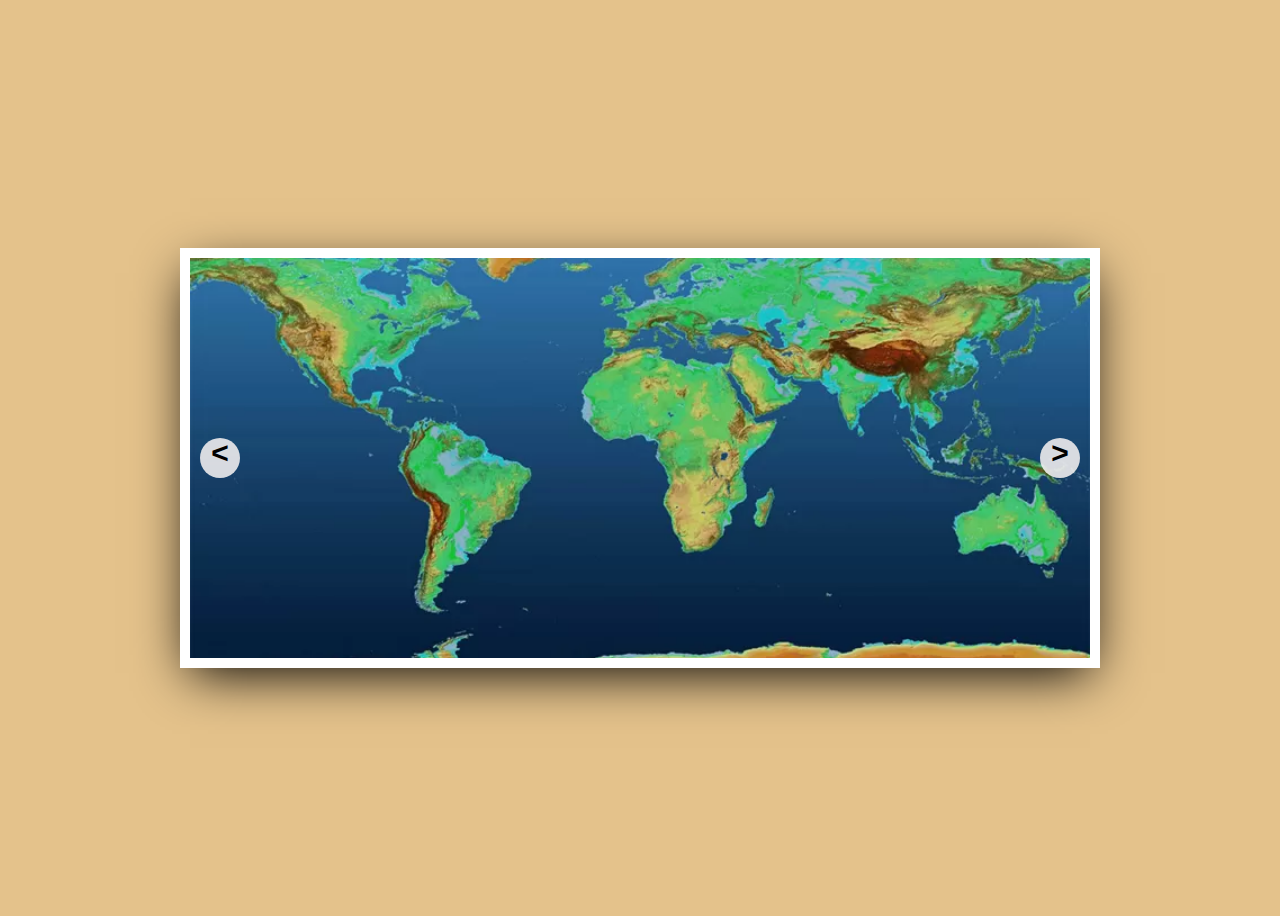
<file: Galeria 2/index.html>
<!DOCTYPE html>
<html lang="en">
<head>
    <meta charset="UTF-8">
    <meta http-equiv="X-UA-Compatible" content="IE=edge">
    <meta name="viewport" content="width=device-width, user-scalable=no, initial-scale=1,
    maximun-scale=1, minimun.scale=1">
    <title>Galeria</title>
    <link rel="stylesheet" href="nuevosestilos.css">
</head>
<body>
    <div class="container-slider"> 
     <div class="slider" id="slider"> 
        <div class="slider__section"> 
            <img src="imagenes/imagen1.jpg" alt="" class="slider__img">
        </div>
        <div class="slider__section">    
            <img src="imagenes/imagen2.jpg" alt="" class="slider__img">
        </div>
        <div class="slider__section"> 
            <img src="imagenes/imagen3.jpg" alt="" class="slider__img">
        </div>
        <div class="slider__section">    
            <img src="imagenes/imagen4.jpg" alt="" class="slider__img">
        </div>
        
     </div>
       <div class="slider__btn slider__btn--right" id="btn-right">></div>
       <div class="slider__btn slider__btn--left" id="btn-left"><</div>
    </div>
    <script src="slider.js"></script>
</body>
</html>
</file>
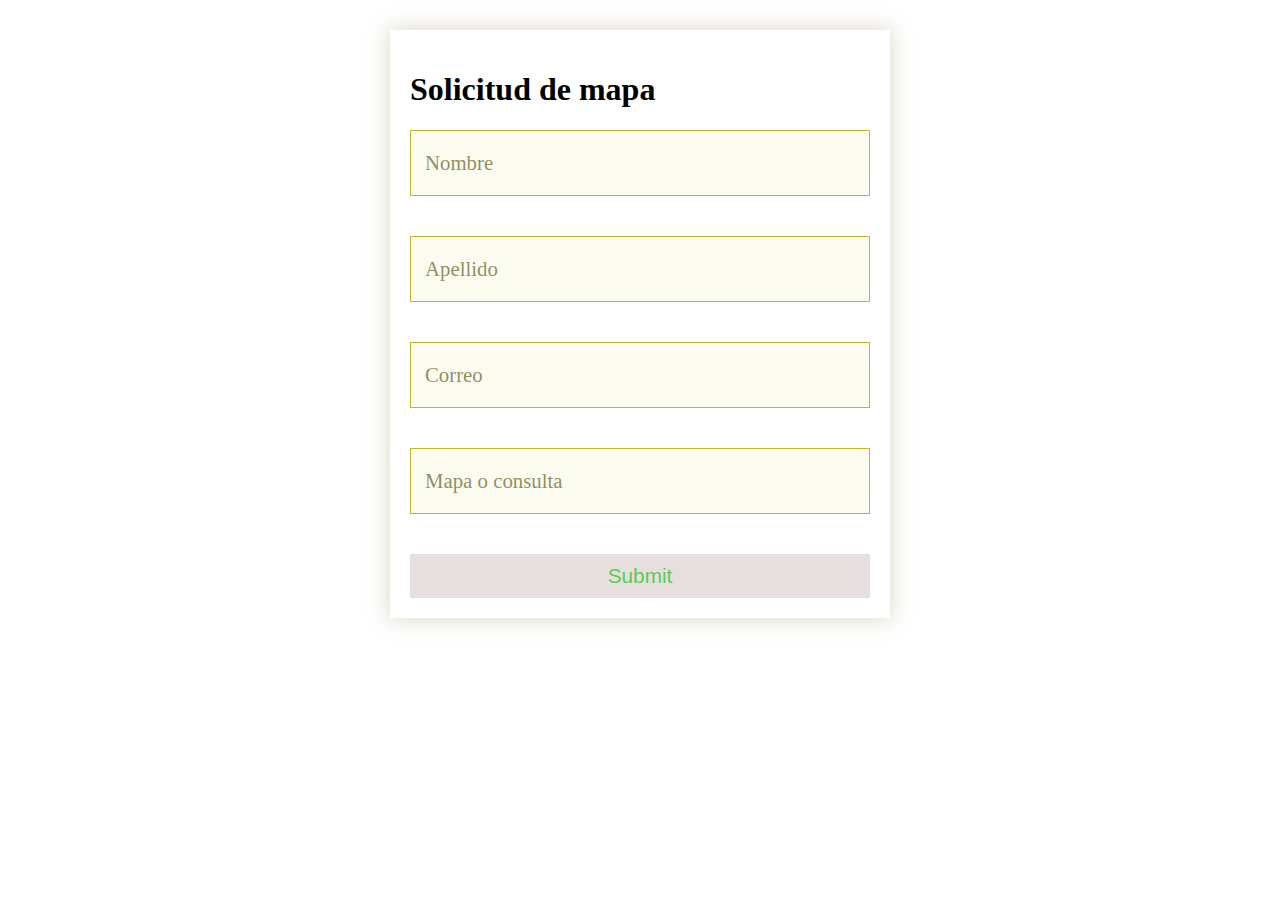
<file: formu.html>
<!DOCTYPE html>
<html lang="es">
<head>
    <meta charset="UTF-8">
    <meta http-equiv="X-UA-Compatible" content="IE=edge">
    <meta name="viewport" content="width=device-width, initial-scale=1.0">
    <title>Formulario</title>
    <link rel="stylesheet" href="estilo.css"
</head>
<body>
    <form action="" class="formulario">
        <H1> <class="formulario__titulo">Solicitud de mapa</H1> 
        <input type="text" class="formulario__input">
        <label for=""  class="formulario__label">Nombre</label>
        <input type="text" class="formulario__input">
        <label for="" class="formulario__label">Apellido</label>
        <input type="text" class="formulario__input">
        <label for="" class="formulario__label">Correo</label>
        <input type="text" class="formulario__input">
        <label for="" class="formulario__label">Mapa o consulta</label>
        <input type="submit" class="formulario__submit">
    </form>
    <script src="form.js"></script>
</body>
</html>
</file>
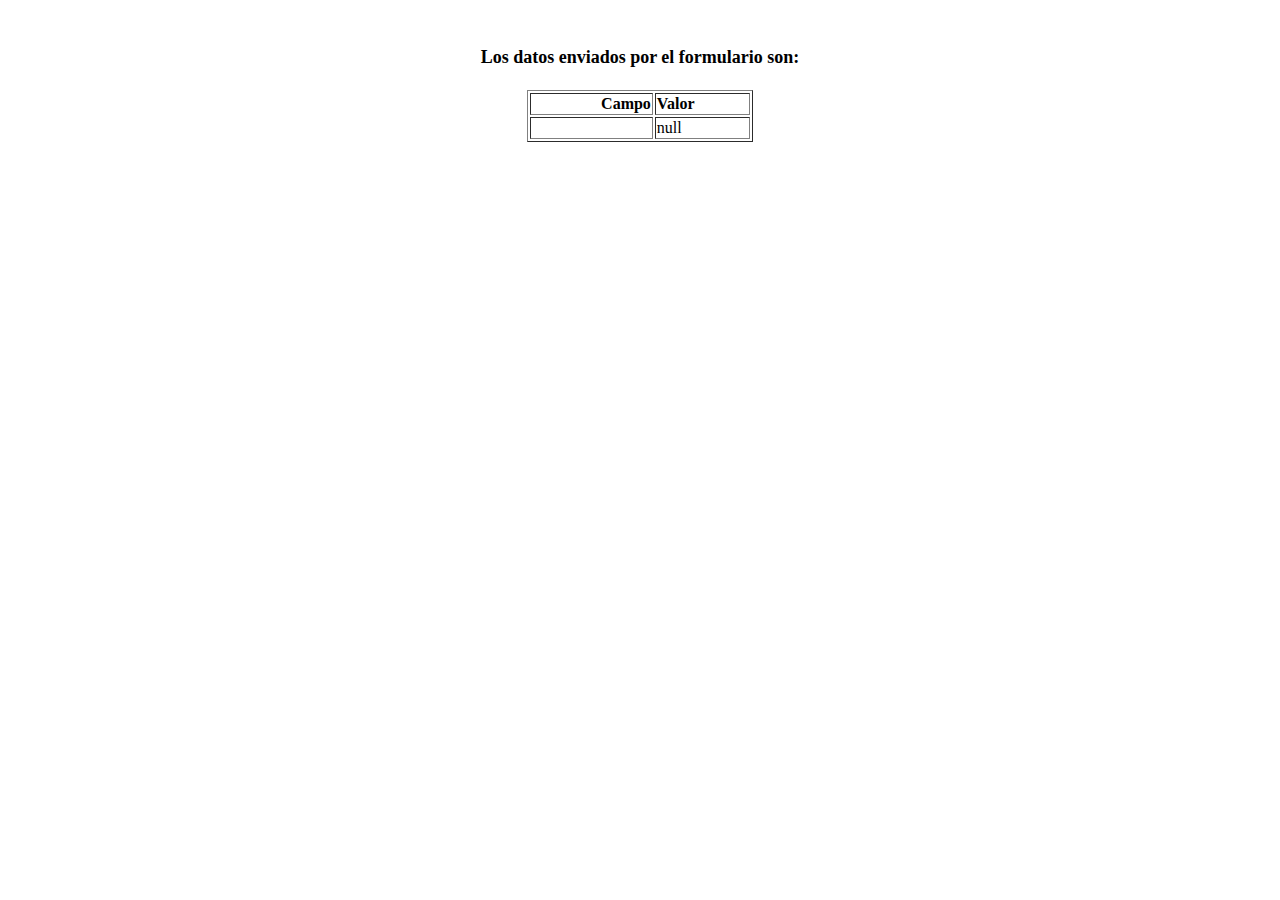
<file: mostrar_datos.html>
<html>
<head>
<title>Datos recibidos</title>
</head>
<body>
<p align=center>&nbsp;</p>
<h1 align=center><font size="+1">Los datos enviados por el formulario son:</font></h1>

<table border="1" align=center width="226">
  <tr>
    <th align="right">Campo</th>
    <th align="left">Valor</th>
  </tr>

<script language="javascript">
 
 /* el método por defecto es GET que envía el formulario en el link con todos los campos separados por & */
  /*location.search trae la URL a partir del ? que está cuando pasan los datos del formulario */ 
var args = location.search.substr(1).split('&');  /* split: descompone la cadena de caracteres de la URL por el caracter & */

/*document.writeln(location.search.substring(0));  posición 0 trae el signo de pregunta de la URL*/
/*document.writeln(location.search.substring(1));  posición 1 trae todo lo que está después del ? de la URL, o sea los campos del formulario */

for (var i = 0; i < args.length; ++i) {
  var parts = args[i].split('=');  /* guardo en parts el nombre del campo y su valor */
  if (parts != null) {
    var field = parts[0];
    var value = parts[1];
    if (value == null) {
      value = "null"
    }
    else {
      value = '"' + unescape(value.replace(/\+/g, ' ')) + '"';
    }

    /*en el writeln: voy armando la tabla modificando el doc para escribir etiquetas html y 
    los campos con su valor*/
    document.writeln('<tr><td align="right">' + field + '</td>');
    document.writeln('<td align="left">' + value + '</td></tr>');
    
  }
}
</script>

<noscript>
<tr><td>
<p>You need to turn on Javascript in your browser.</p>

<p>In Microsoft Internet Explorer 4 or greater:</p>
<ul>
<li>From the "Tools" menu (in IE 4, it's the "View" menu), select "Internet Options".</li>
<li>Click on the "Security" tab.</li>
<li>Click on the "Custom Level" button. (In IE 4, select "Custom"
and then click on "Settings...".)</li>
<li>Under "Active scripting" make sure "Enable" is selected.</li>
</ul>

<p>In Netscape version 4 or greater:</p>
<ul>
<li>From the <b>Edit</b> menu, select <b>Preferences</b>.</li>
<li>In the <b>Category</b> list on the left, click on the word "Advanced".</li>
<li>In the panel on the right, make sure "Enable JavaScript" is checked.</li>
<li>Click the <b>OK</b> button.</li>
</ul>

</td></tr>
</noscript>

</table>
</body>
</html>
</file>
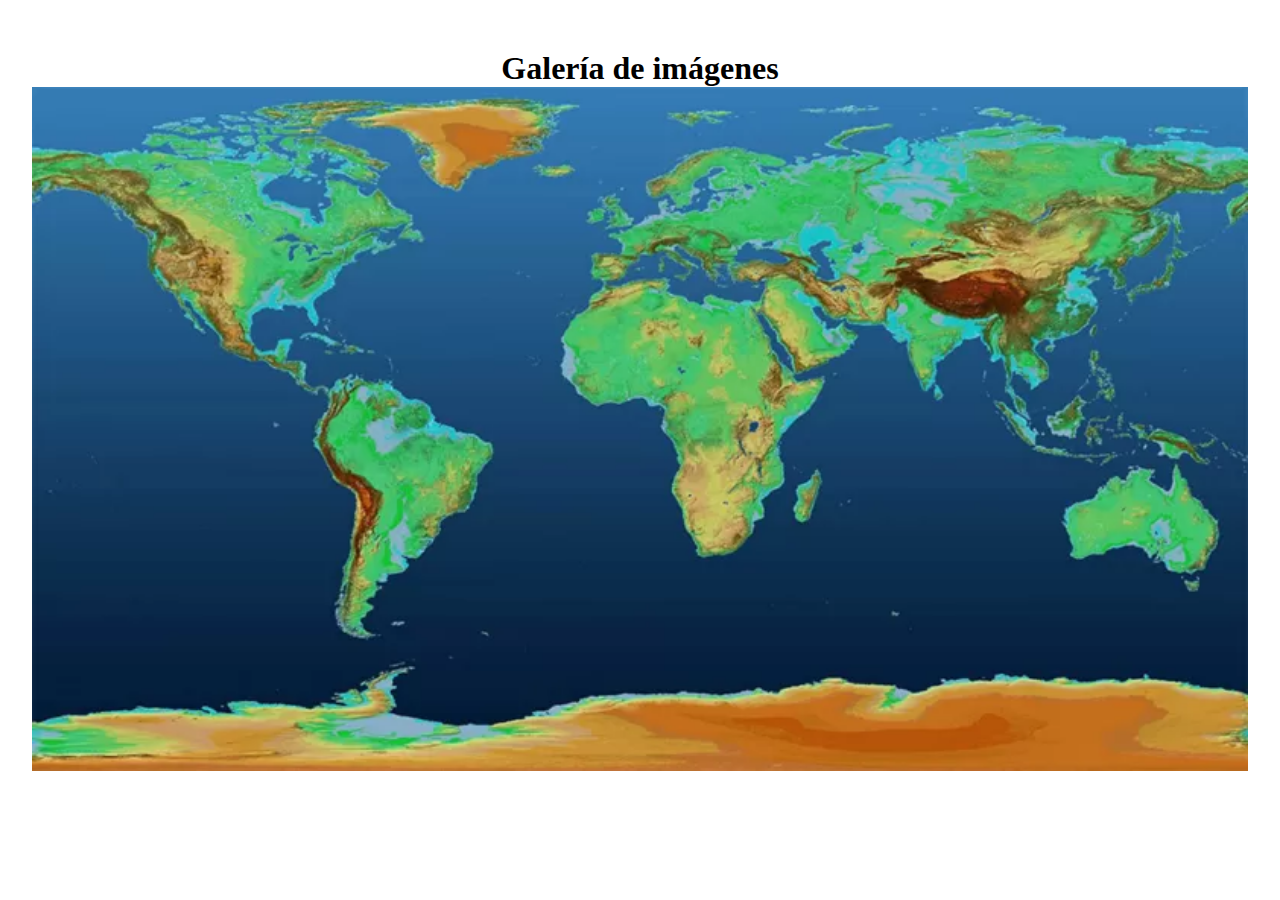
<file: galeria/galeria.html>
<!DOCTYPE html>
<html lang="en">
<head>
    <meta charset="UTF-8">
    <meta http-equiv="X-UA-Compatible" content="IE=edge">
    <meta name="viewport" content="width=device-width, initial-scale=1.0">
    <title>Galeria</title>
    <link rel="stylesheet" href="nuevoestilo.css">
</head>
<body>
  <h2>Galería de imágenes</h2>  
  <div class="slider-frame"> 
    <ul>
        <li><img src="imagenes/imagen1.jpg" alt=""></li>
        <li><img src="imagenes/imagen2.jpg" alt=""></li>
        <li><img src="imagenes/imagen3.jpg" alt=""></li>
        <li><img src="imagenes/imagen4.jpg" alt=""></li>
    </ul>

  </div>
</body>
</html>
</file>
<file: Galeria 2/nuevosestilos.css>
* {
    box-sizing: border-box;
}
body {
    display: flex;
    min-height: 100vh;
    background:#e4c28b;
}
.container-slider {
    width: 90%;
    max-width: 900px;
    margin:auto;
    overflow: hidden;
    box-shadow: 0 0 0 10px #fff,
                0 15px 50px;
                position: relative;
}
   
.slider {
    display: flex;
    width: 400%;
    height: 400px;
    margin-left: -100%;
}
.slider__section {
    width: 100%;
}
.slider__img {
    display: block;
    width: 100%;
    height: 100%;
    object-fit: cover;
}
.slider__btn {
    position: absolute;
    width: 40px;
    height: 40px;
    background: #f5f1f1de;
    top: 50%;
    transform:translateY(-50%);
    font-size: 30px;
    font-weight: bold;
    font-family: monospace;
    text-align: center;
    border-radius: 50%;
    cursor: pointer;
}
.slider__btn:hover {
    background: #fff;
}
.slider__btn--left {
    left: 10px;
}
.slider__btn--right {
    right: 10px;
}
</file>
<file: estilo.css>
*{
    box-sizing:border-box;
}
body {
    margin: 0,5;
    font-family: 'Times New Roman', Times, serif;
}
.formulario{
    width: 500px;
    max-width: 100%;
    margin: auto;
    margin-top: 30px;
    padding: 20px;
    box-shadow: 0 0 20px 1px rgba(209, 203, 180, 0.753);
    position: relative;
}
.formulario__titulo{
    text-align: center;
    margin-top: 0;
    color:rgba(122, 18, 18, 0.582);
}
.formulario__input, .formulario__label, .formulario__submit{
    display:block;
    width: 100%;
   font-size: 1.3em;
}
.formulario__input{
        padding: 20px;
        background-color: rgba(241, 241, 195, 0.253);
        border: 1px solid rgba(190, 177, 29, 0.959);
        margin-bottom: 40px;
     
}
 .formulario__input:focus + .formulario__label{
    margin-top: -135px ;
 }

 .formulario__label{
    padding-left: 15px;
    position: absolute;
    margin-top: -85px;
    z-index: -20;
    color:rgba(83, 81, 26, 0.842);
    transition: all 0.2s;
}
.formulario__submit{
    background: rgb(231, 222, 222) ;
    color: rgba(74, 204, 74, 0.938);
    padding: 10px 20px;
    cursor: pointer;
    border: none;

}
.fijar{
    margin-top: -135px;
}
</file>
<file: galeria/nuevoestilo.css>
*{
    
    margin: 0;
    padding: 0;
    font-family: lato;
}
h2 {
    text-align: center;
    margin-top: 50px;
    font-size: 2rem;
}
.slider-frame {
    width: 95%;
    margin: auto;
    overflow: hidden;
    
}
.slider-frame ul {
    display: flex;
    padding: 0;
    width: 400%;
    animation: slide 16s infinite alternate ease-in-out;
}
.slider-frame li {
    list-style: none;
    width: 100%;
}
.slider-frame img {
    width: 100%;
}
@keyframes slide {
    0% {margin-left: 0%;}
    20% {margin-left: 0%;}

    25% {margin-left: -100%;}
    45% {margin-left: -100%;}

    50% {margin-left: -200%;}
    70% {margin-left: -200%;}

    75% {margin-left: -300%;}
    95% {margin-left: -300%;}
}
</file>
